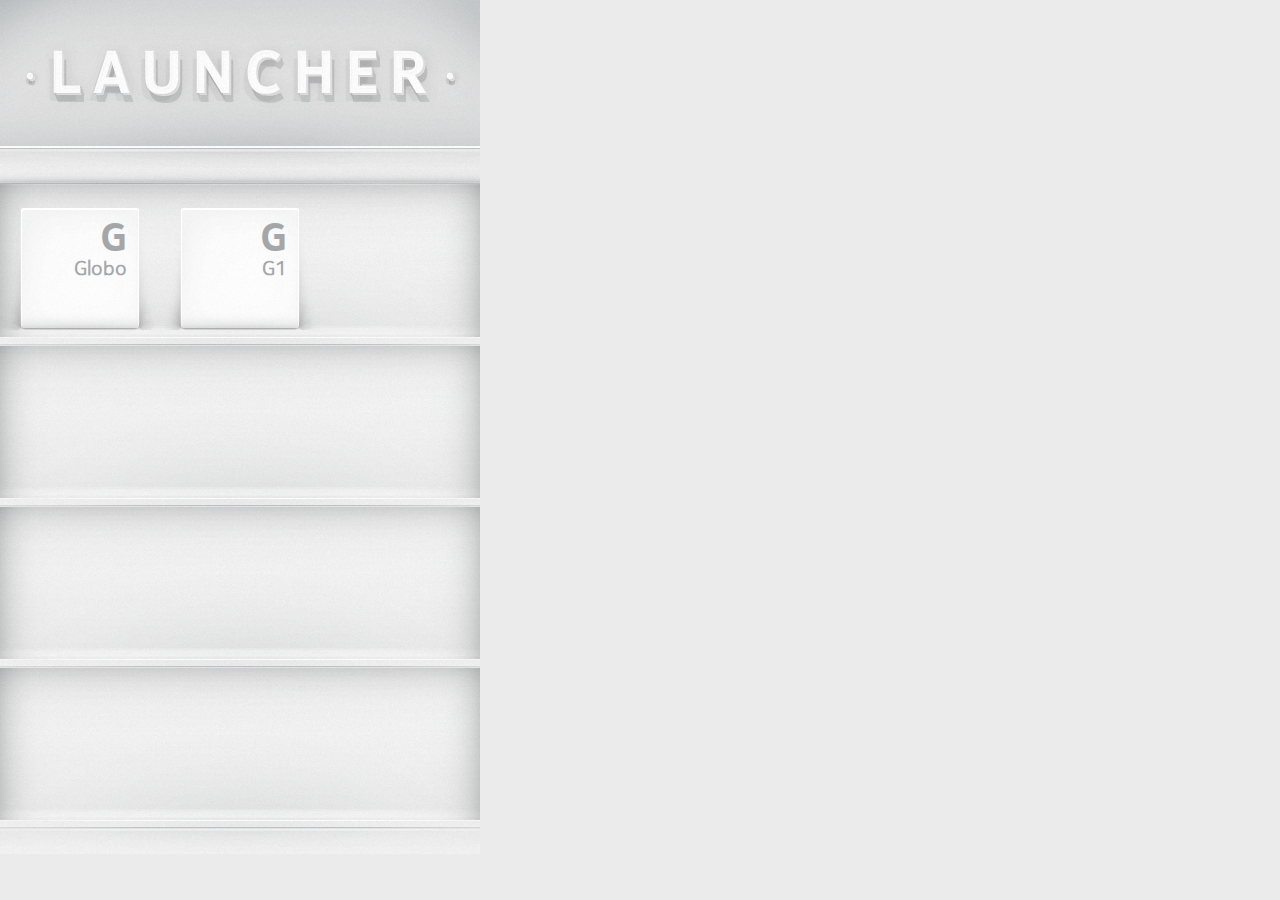
<file: pynix/ui/index.html>
<!DOCTYPE html>
<html>
    <head>
    <title>NIXOS</title>
    <meta content="width=480" name="viewport" />
    <link rel="stylesheet" type="text/css" href="style.css" />
    <script type="text/javascript" src="nixos.js"></script>
    <script type="text/javascript">
    function animateLayers() {
        var layer0 = document.getElementById("layer0");
        layer0.style.webkitTransform = "translate(0px, 0)";
        layer0.style.transform = "translate(0px, 0)";
        layer0.style.OTransform = "translate(0px, 0)";
        layer0.style.msTransform = "translate(0px, 0)";
        layer0.style.MozTransform = "translate(0px, 0)";
        var layer1 = document.getElementById("layer1");
        if (layer1 != undefined) {
            layer1.style.webkitTransform = "translate(160px, 0)";
            layer1.style.transform = "translate(160px, 0)";
            layer1.style.OTransform = "translate(160px, 0)";
            layer1.style.msTransform = "translate(160px, 0)";
            layer1.style.MozTransform = "translate(160px, 0)";
        }
        var layer2 = document.getElementById("layer2");
        if (layer2 != undefined) {
            layer2.style.webkitTransform = "translate(320px, 0)";
            layer2.style.transform = "translate(320px, 0)";
            layer2.style.OTransform = "translate(320px, 0)";
            layer2.style.msTransform = "translate(320px, 0)";
            layer2.style.MozTransform = "translate(320px, 0)";
        }
    }

    function createEntry(url, title) {
        var divButton = document.createElement("div");
        divButton.className = "button";
        divButton.setAttribute("onclick", "NIXOS.openUrl('" + url + "')");

        var divLink = document.createElement("div");
        divLink.className = "link";

        var pLabelMain = document.createElement("p");
        pLabelMain.className = "labelMain";
        pLabelMain.innerHTML = title[0];

        var br = document.createElement("br");

        var pLabel = document.createElement("p");
        pLabel.className = "label";
        pLabel.innerHTML = title;

        divLink.appendChild(pLabelMain);
        divLink.appendChild(br);
        divLink.appendChild(pLabel);

        divButton.appendChild(divLink);

        return divButton;
    }

    var entryCounter = 0;

    function appendEntry (url, title) {
        function get(l) { return document.getElementById(l); }
        var layers = [get("layer0"), get("layer1"), get("layer2") ];
        layers[entryCounter].appendChild(createEntry(title, url));
        entryCounter = (entryCounter + 1) % layers.length;
    }

    function init() {
        NIXOS.registerUrlOpener(function(url) {
            window.location.href = url;
        });
        NIXOS.addBookmark("Globo", "http://globo.com");
        NIXOS.addBookmark("G1", "http://g1.globo.com");
        NIXOS.getBookmarks(function (bookmarks) {
            for (var i in bookmarks) {
                appendEntry(bookmarks[i].url, bookmarks[i].title)
            }
            animateLayers();
        });
    }

    </script>
    </head>
    <body onload="init()">
        <div id="top" onClick="window.location.reload();"></div>
        <div id="content">
        <div class="shelf"></div>
        <div class="shelf"></div>
        <div class="shelf"></div>
        <div class="shelf"></div>
        <div class="animatedLayer" id="layer0">
        </div>
        <div class="animatedLayer" id="layer1"></div>
        <div class="animatedLayer" id="layer2"></div>
        <div id="bottom"></div>
    </body>
</html>
</file>
<file: pynix/ui/style.css>
body {
    background-color: #ebebeb;
    height: 854px;
    width: 480px;
    font-size: 35px;
    font-weight: bold;
    color: #768f9c;
    font-family: "NokiaPureTextLight";
    margin: 0px;
}

@font-face {
    font-family: 'NokiaPureTextBold';
    src: url('fonts/nokiapuretextbold-webfont.eot'),
    url('fonts/nokiapuretextbold-webfont.eot.1') format('embedded-opentype'),
         url('fonts/nokiapuretextbold-webfont.woff') format('woff'),
         url('fonts/nokiapuretextbold-webfont.ttf') format('truetype'),
         url('fonts/nokiapuretextbold-webfont.svg') format('truetype');
    font-weight: normal;
    font-style: normal;

}

@font-face {
    font-family: 'NokiaPureTextLight';
    src: url('fonts/nokiapuretextlight-webfont.eot'),
    url('fonts/nokiapuretextlight-webfont.eot.1') format('embedded-opentype'),
         url('fonts/nokiapuretextlight-webfont.woff') format('woff'),
         url('fonts/nokiapuretextlight-webfont.ttf') format('truetype'),
         url('fonts/nokiapuretextlight-webfont.svg') format('truetype');
    font-weight: normal;
    font-style: normal;

}

#top {
    width: 480px;
    height: 185px;
    background-image: url("shelf_top.png");
}

#bottom {
    width: 480px;
    height: 25px;
    background-image: url("shelf_bottom.png");
    /*border: 2px solid blue;*/
}

#content {
    /*border: 2px solid black;*/
    text-align: center;
    overflow: hidden;
    position: relative;
}

.shelf {
    width: 480px;
    height: 161px;
    /*border: 2px solid yellow;*/
    background-repeat: no-repeat;
    background-image: url("shelf.png");
    display: block;
    margin: 0px;
}

.dummy {
    width: 480px;
    height: 161px;
    display: block;
    margin: 0px;
}

.animatedLayer {
    height: 644px;
    width: 160px;
    /*border: 2px solid red;*/
    position: absolute;
    top: 0px;
    -ms-transition:all 1.0s ease-in-out;
    -webkit-transition:all 1.0s ease-in-out;
    -moz-transition:all 1.0s ease-in-out;
    -o-transition:all 1.0s ease-in-out;
    transition:all 1.0s ease-in-out;
}

#layer0 {
    transform:translate(-340px, 0);
    -ms-transform:translate(-340px, 0); /* IE 9 */
    -moz-transform:translate(-340px, 0); /* Firefox */
    -webkit-transform: translate(-340px, 0); /* Safari and Chrome */
    -o-transform:translate(-340px, 0); /* Opera */
}

#layer1 {
    transform:translate(-250px, 0);
    -ms-transform:translate(-250px, 0); /* IE 9 */
    -moz-transform:translate(-250px, 0); /* Firefox */
    -webkit-transform: translate(-250px, 0); /* Safari and Chrome */
    -o-transform:translate(-250px, 0); /* Opera */
}

#layer2 {
    transform:translate(-120px, 0);
    -ms-transform:translate(-120px, 0); /* IE 9 */
    -moz-transform:translate(-120px, 0); /* Firefox */
    -webkit-transform: translate(-120px, 0); /* Safari and Chrome */
    -o-transform:translate(-120px, 0); /* Opera */
}

.button{
    display: inline-block;
    height: 122px;
    width: 160px;
    margin-top: 23px;
    margin-bottom: 6px;
    background-repeat: no-repeat;
    background-image: url("thumb.png");
}

.link {
    display: inline;
    /*border: 2px solid red;*/
    float: right;
    height: 130px;
    text-align: right;
    cursor:pointer;
}

.labelMain {
    /*border: 2px solid green;*/
    margin-right: 33px;
    margin-top: 3px;
    margin-bottom: 0px;
    display: block;
    font-size: 40px;
    font-family: "NokiaPureTextBold";
    color: #A4A7AA;
    text-align: right;
    float: right;
}

.label {
    width: 100px;
    margin-top: -8px;
    margin-right: 33px;
    display: block;
    font-size: 20px;
    font-family: "NokiaPureTextLight";
    color: #A4A7AA;
    text-align: right;
    float: right;
    text-overflow: ellipsis;
    word-wrap: break-word;
    overflow: hidden;
}
</file>
